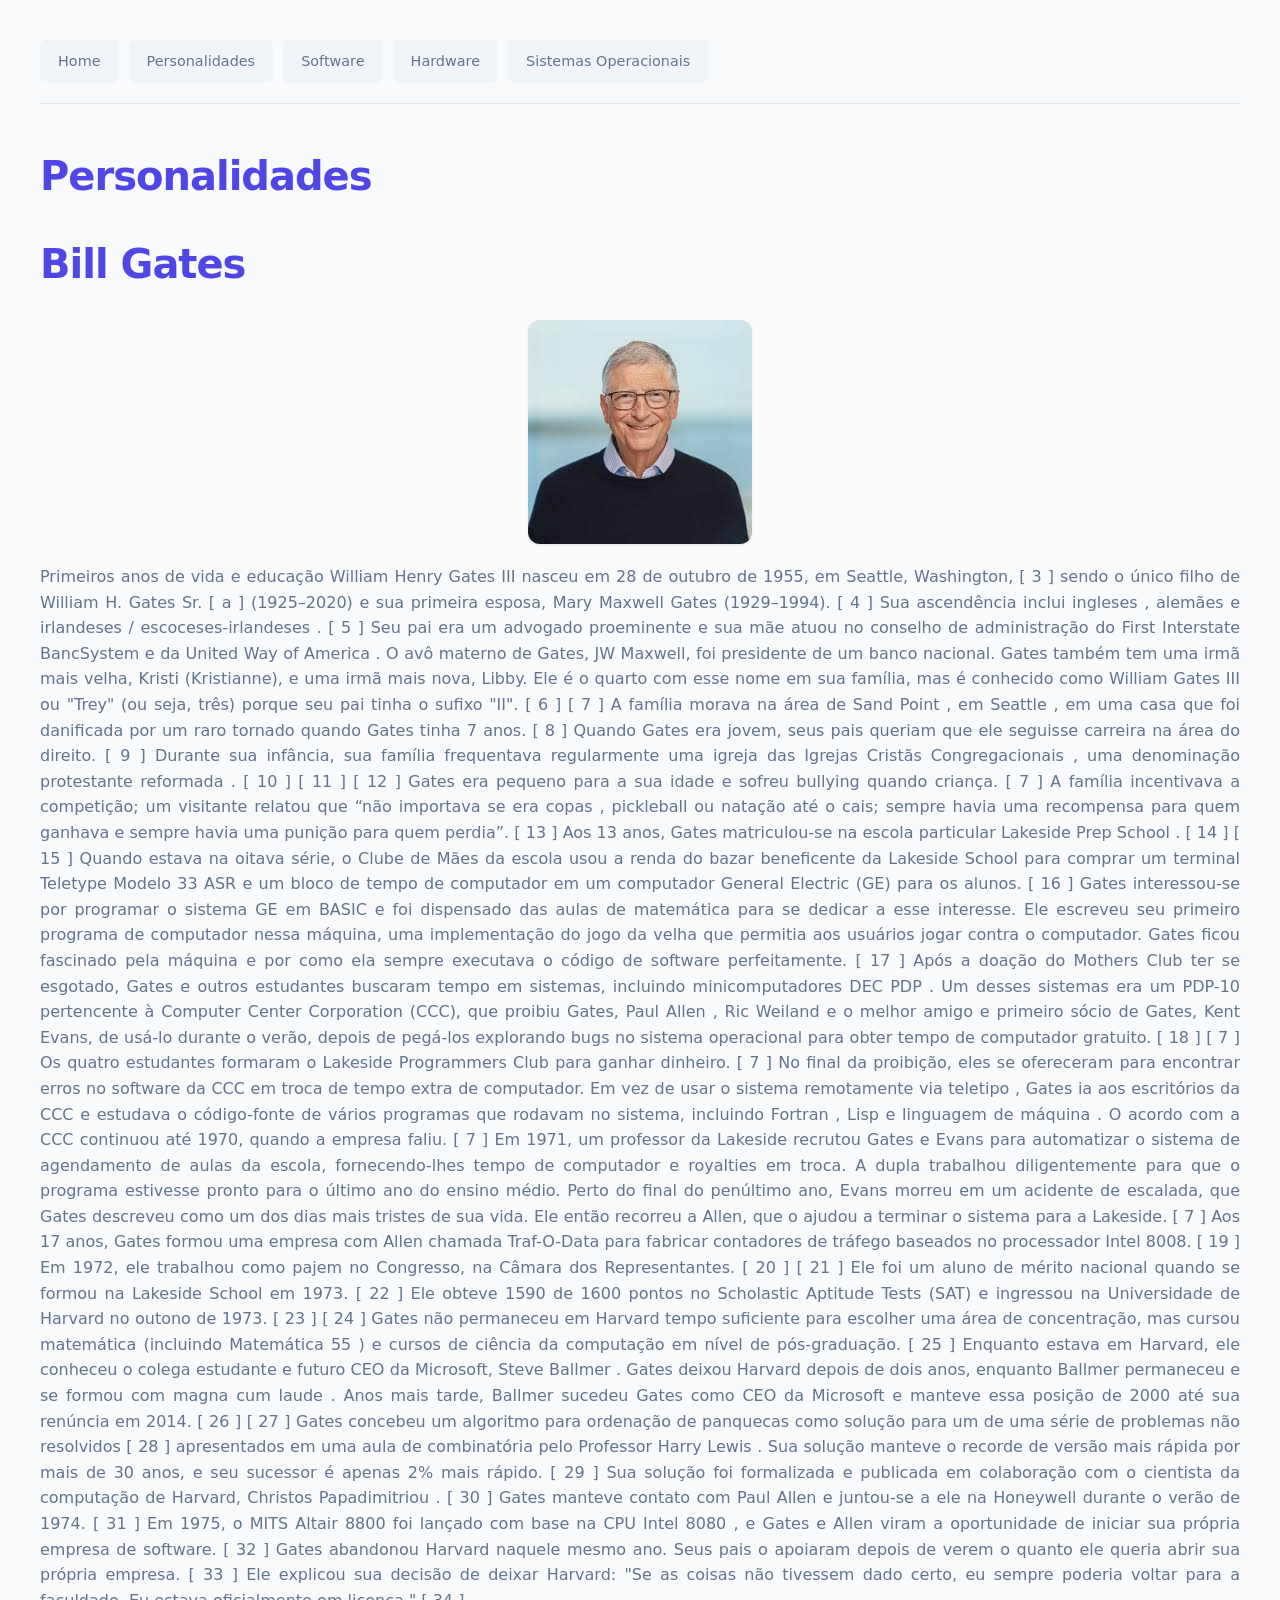
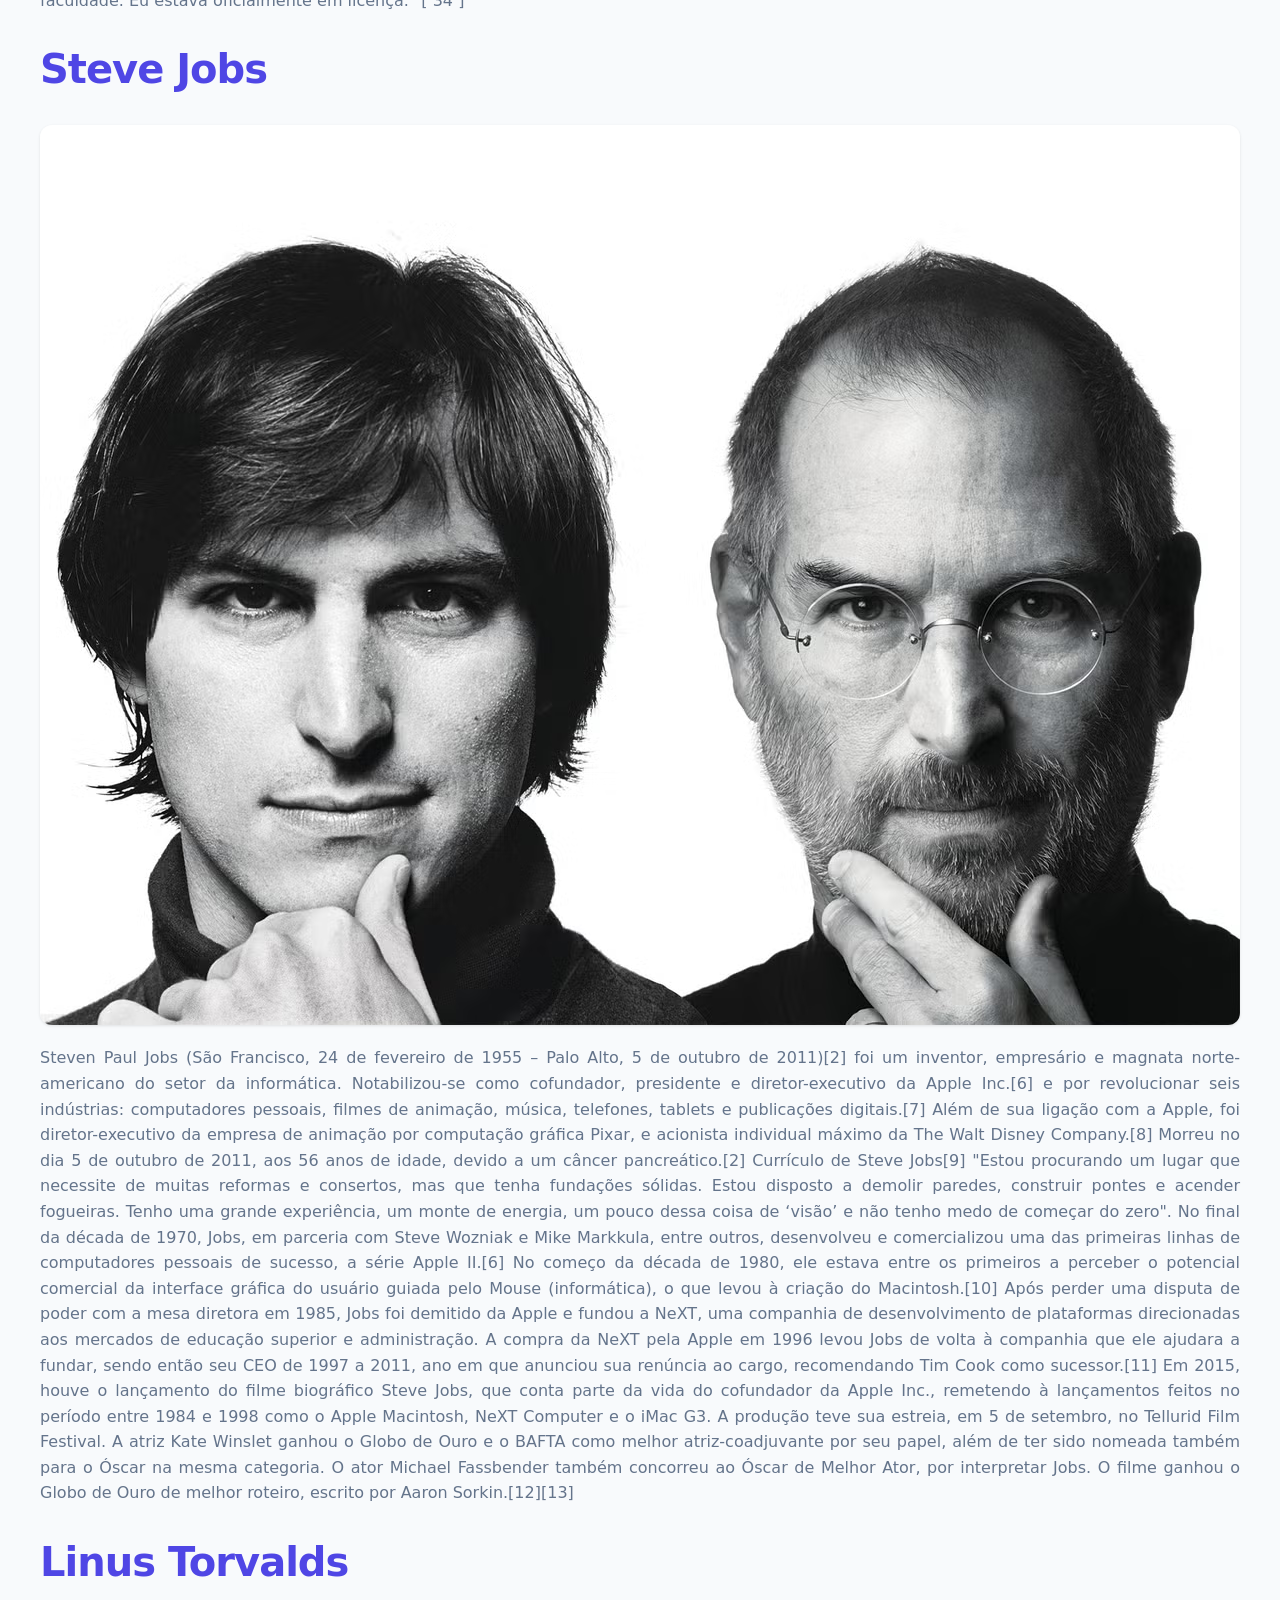
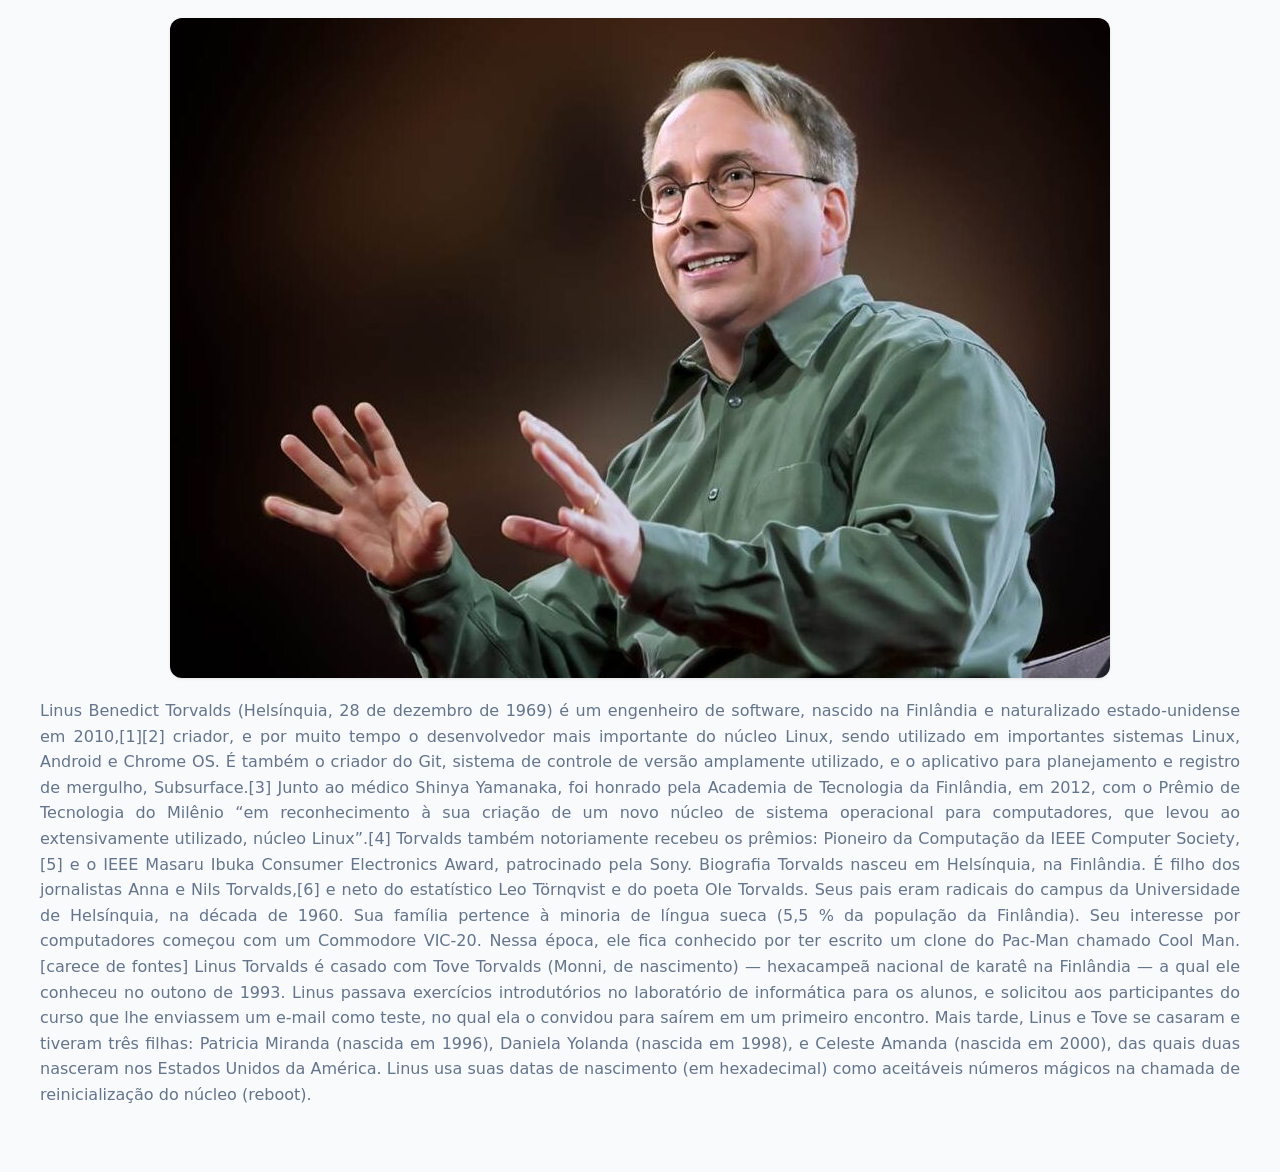
<file: personalidades.html>
<html>
<head>
<title>Personalidades</title>
<link rel="stylesheet" href="estilo.css">
</head>

<body>
<div id="menu">
<a href="index.html">Home</a>
<a href="personalidades.html">Personalidades</a>
<a href="software.html">Software</a>
<a href="hardware.html">Hardware</a>
<a href="sistemasop.html">Sistemas Operacionais</a>
</div>

<h1>Personalidades</h1>
<h1>Bill Gates</h1>
<img src="imagens/bill.jpg" />
<p>
Primeiros anos de vida e educação
William Henry Gates III nasceu em 28 de outubro de 1955, em Seattle, Washington, [ 3 ] sendo o único filho de William H. Gates Sr. [ a ] ​​(1925–2020) e sua primeira esposa, Mary Maxwell Gates (1929–1994). [ 4 ] Sua ascendência inclui ingleses , alemães e irlandeses / escoceses-irlandeses . [ 5 ] Seu pai era um advogado proeminente e sua mãe atuou no conselho de administração do First Interstate BancSystem e da United Way of America . O avô materno de Gates, JW Maxwell, foi presidente de um banco nacional. Gates também tem uma irmã mais velha, Kristi (Kristianne), e uma irmã mais nova, Libby. Ele é o quarto com esse nome em sua família, mas é conhecido como William Gates III ou "Trey" (ou seja, três) porque seu pai tinha o sufixo "II". [ 6 ] [ 7 ] A família morava na área de Sand Point , em Seattle , em uma casa que foi danificada por um raro tornado quando Gates tinha 7 anos. [ 8 ]

Quando Gates era jovem, seus pais queriam que ele seguisse carreira na área do direito. [ 9 ] Durante sua infância, sua família frequentava regularmente uma igreja das Igrejas Cristãs Congregacionais , uma denominação protestante reformada . [ 10 ] [ 11 ] [ 12 ]

Gates era pequeno para a sua idade e sofreu bullying quando criança. [ 7 ] A família incentivava a competição; um visitante relatou que “não importava se era copas , pickleball ou natação até o cais; sempre havia uma recompensa para quem ganhava e sempre havia uma punição para quem perdia”. [ 13 ]
Aos 13 anos, Gates matriculou-se na escola particular Lakeside Prep School . [ 14 ] [ 15 ] Quando estava na oitava série, o Clube de Mães da escola usou a renda do bazar beneficente da Lakeside School para comprar um terminal Teletype Modelo 33 ASR e um bloco de tempo de computador em um computador General Electric (GE) para os alunos. [ 16 ] Gates interessou-se por programar o sistema GE em BASIC e foi dispensado das aulas de matemática para se dedicar a esse interesse. Ele escreveu seu primeiro programa de computador nessa máquina, uma implementação do jogo da velha que permitia aos usuários jogar contra o computador. Gates ficou fascinado pela máquina e por como ela sempre executava o código de software perfeitamente. [ 17 ]

Após a doação do Mothers Club ter se esgotado, Gates e outros estudantes buscaram tempo em sistemas, incluindo minicomputadores DEC PDP . Um desses sistemas era um PDP-10 pertencente à Computer Center Corporation (CCC), que proibiu Gates, Paul Allen , Ric Weiland e o melhor amigo e primeiro sócio de Gates, Kent Evans, de usá-lo durante o verão, depois de pegá-los explorando bugs no sistema operacional para obter tempo de computador gratuito. [ 18 ] [ 7 ]

Os quatro estudantes formaram o Lakeside Programmers Club para ganhar dinheiro. [ 7 ] No final da proibição, eles se ofereceram para encontrar erros no software da CCC em troca de tempo extra de computador. Em vez de usar o sistema remotamente via teletipo , Gates ia aos escritórios da CCC e estudava o código-fonte de vários programas que rodavam no sistema, incluindo Fortran , Lisp e linguagem de máquina . O acordo com a CCC continuou até 1970, quando a empresa faliu. [ 7 ]

Em 1971, um professor da Lakeside recrutou Gates e Evans para automatizar o sistema de agendamento de aulas da escola, fornecendo-lhes tempo de computador e royalties em troca. A dupla trabalhou diligentemente para que o programa estivesse pronto para o último ano do ensino médio. Perto do final do penúltimo ano, Evans morreu em um acidente de escalada, que Gates descreveu como um dos dias mais tristes de sua vida. Ele então recorreu a Allen, que o ajudou a terminar o sistema para a Lakeside. [ 7 ]

Aos 17 anos, Gates formou uma empresa com Allen chamada Traf-O-Data para fabricar contadores de tráfego baseados no processador Intel 8008. [ 19 ] Em 1972, ele trabalhou como pajem no Congresso, na Câmara dos Representantes. [ 20 ] [ 21 ] Ele foi um aluno de mérito nacional quando se formou na Lakeside School em 1973. [ 22 ] Ele obteve 1590 de 1600 pontos no Scholastic Aptitude Tests (SAT) e ingressou na Universidade de Harvard no outono de 1973. [ 23 ] [ 24 ]

Gates não permaneceu em Harvard tempo suficiente para escolher uma área de concentração, mas cursou matemática (incluindo Matemática 55 ) e cursos de ciência da computação em nível de pós-graduação. [ 25 ] Enquanto estava em Harvard, ele conheceu o colega estudante e futuro CEO da Microsoft, Steve Ballmer . Gates deixou Harvard depois de dois anos, enquanto Ballmer permaneceu e se formou com magna cum laude . Anos mais tarde, Ballmer sucedeu Gates como CEO da Microsoft e manteve essa posição de 2000 até sua renúncia em 2014. [ 26 ] [ 27 ]

Gates concebeu um algoritmo para ordenação de panquecas como solução para um de uma série de problemas não resolvidos [ 28 ] apresentados em uma aula de combinatória pelo Professor Harry Lewis . Sua solução manteve o recorde de versão mais rápida por mais de 30 anos, e seu sucessor é apenas 2% mais rápido. [ 29 ] Sua solução foi formalizada e publicada em colaboração com o cientista da computação de Harvard, Christos Papadimitriou . [ 30 ]

Gates manteve contato com Paul Allen e juntou-se a ele na Honeywell durante o verão de 1974. [ 31 ] Em 1975, o MITS Altair 8800 foi lançado com base na CPU Intel 8080 , e Gates e Allen viram a oportunidade de iniciar sua própria empresa de software. [ 32 ] Gates abandonou Harvard naquele mesmo ano. Seus pais o apoiaram depois de verem o quanto ele queria abrir sua própria empresa. [ 33 ] Ele explicou sua decisão de deixar Harvard: "Se as coisas não tivessem dado certo, eu sempre poderia voltar para a faculdade. Eu estava oficialmente em licença." [ 34 ]
</p>
<h1>Steve Jobs</h1>
<img src="imagens/steve.avif" />
<p>
Steven Paul Jobs (São Francisco, 24 de fevereiro de 1955 – Palo Alto, 5 de outubro de 2011)[2] foi um inventor, empresário e magnata norte-americano do setor da informática. Notabilizou-se como cofundador, presidente e diretor-executivo da Apple Inc.[6] e por revolucionar seis indústrias: computadores pessoais, filmes de animação, música, telefones, tablets e publicações digitais.[7] Além de sua ligação com a Apple, foi diretor-executivo da empresa de animação por computação gráfica Pixar, e acionista individual máximo da The Walt Disney Company.[8] Morreu no dia 5 de outubro de 2011, aos 56 anos de idade, devido a um câncer pancreático.[2]

Currículo de Steve Jobs[9]
"Estou procurando um lugar que necessite de muitas reformas e consertos, mas que tenha fundações sólidas. Estou disposto a demolir paredes, construir pontes e acender fogueiras. Tenho uma grande experiência, um monte de energia, um pouco dessa coisa de ‘visão’ e não tenho medo de começar do zero".

No final da década de 1970, Jobs, em parceria com Steve Wozniak e Mike Markkula, entre outros, desenvolveu e comercializou uma das primeiras linhas de computadores pessoais de sucesso, a série Apple II.[6] No começo da década de 1980, ele estava entre os primeiros a perceber o potencial comercial da interface gráfica do usuário guiada pelo Mouse (informática), o que levou à criação do Macintosh.[10]

Após perder uma disputa de poder com a mesa diretora em 1985, Jobs foi demitido da Apple e fundou a NeXT, uma companhia de desenvolvimento de plataformas direcionadas aos mercados de educação superior e administração. A compra da NeXT pela Apple em 1996 levou Jobs de volta à companhia que ele ajudara a fundar, sendo então seu CEO de 1997 a 2011, ano em que anunciou sua renúncia ao cargo, recomendando Tim Cook como sucessor.[11]

Em 2015, houve o lançamento do filme biográfico Steve Jobs, que conta parte da vida do cofundador da Apple Inc., remetendo à lançamentos feitos no período entre 1984 e 1998 como o Apple Macintosh, NeXT Computer e o iMac G3. A produção teve sua estreia, em 5 de setembro, no Tellurid Film Festival. A atriz Kate Winslet ganhou o Globo de Ouro e o BAFTA como melhor atriz-coadjuvante por seu papel, além de ter sido nomeada também para o Óscar na mesma categoria. O ator Michael Fassbender também concorreu ao Óscar de Melhor Ator, por interpretar Jobs. O filme ganhou o Globo de Ouro de melhor roteiro, escrito por Aaron Sorkin.[12][13]
</p>
<h1>Linus Torvalds</h1>
<img src="imagens/linus.jpg" />
<p>
Linus Benedict Torvalds (Helsínquia, 28 de dezembro de 1969) é um engenheiro de software, nascido na Finlândia e naturalizado estado-unidense em 2010,[1][2] criador, e por muito tempo o desenvolvedor mais importante do núcleo Linux, sendo utilizado em importantes sistemas Linux, Android e Chrome OS. É também o criador do Git, sistema de controle de versão amplamente utilizado, e o aplicativo para planejamento e registro de mergulho, Subsurface.[3]

Junto ao médico Shinya Yamanaka, foi honrado pela Academia de Tecnologia da Finlândia, em 2012, com o Prêmio de Tecnologia do Milênio “em reconhecimento à sua criação de um novo núcleo de sistema operacional para computadores, que levou ao extensivamente utilizado, núcleo Linux”.[4] Torvalds também notoriamente recebeu os prêmios: Pioneiro da Computação da IEEE Computer Society,[5] e o IEEE Masaru Ibuka Consumer Electronics Award, patrocinado pela Sony.

Biografia
Torvalds nasceu em Helsínquia, na Finlândia. É filho dos jornalistas Anna e Nils Torvalds,[6] e neto do estatístico Leo Törnqvist e do poeta Ole Torvalds. Seus pais eram radicais do campus da Universidade de Helsínquia, na década de 1960. Sua família pertence à minoria de língua sueca (5,5 % da população da Finlândia). Seu interesse por computadores começou com um Commodore VIC-20. Nessa época, ele fica conhecido por ter escrito um clone do Pac-Man chamado Cool Man.[carece de fontes]

Linus Torvalds é casado com Tove Torvalds (Monni, de nascimento) — hexacampeã nacional de karatê na Finlândia — a qual ele conheceu no outono de 1993. Linus passava exercícios introdutórios no laboratório de informática para os alunos, e solicitou aos participantes do curso que lhe enviassem um e-mail como teste, no qual ela o convidou para saírem em um primeiro encontro. Mais tarde, Linus e Tove se casaram e tiveram três filhas: Patricia Miranda (nascida em 1996), Daniela Yolanda (nascida em 1998), e Celeste Amanda (nascida em 2000), das quais duas nasceram nos Estados Unidos da América. Linus usa suas datas de nascimento (em hexadecimal) como aceitáveis números mágicos na chamada de reinicialização do núcleo (reboot).
</p>
</body>
</html>
</file>
<file: estilo.css>
/* ==========================================================================
   DESIGN SYSTEM & VARIABLES
   ========================================================================== */
   :root {
    /* Color Palette - Modern Deep Slate & Indigo */
    --primary-color: #4f46e5;
    --primary-hover: #4338ca;
    --bg-body: #f8fafc;
    --bg-card: #ffffff;
    --text-main: #1e293b;
    --text-muted: #64748b;
    --accent-color: #ec4899;
    
    /* Typography */
    --font-family: 'Inter', system-ui, -apple-system, sans-serif;
    
    /* Spacing & Borders */
    --radius-sm: 6px;
    --radius-md: 12px;
    --shadow-sm: 0 1px 3px rgba(0,0,0,0.1);
    --shadow-md: 0 4px 6px -1px rgba(0,0,0,0.1);
    --container-width: 1000px;
    --transition: all 0.3s ease;
}

/* ==========================================================================
   RESET & BASE STYLES
   ========================================================================== */
* {
    margin: 0;
    padding: 0;
    box-sizing: border-box;
}

body {
    font-family: var(--font-family);
    background-color: var(--bg-body);
    color: var(--text-main);
    line-height: 1.6;
    padding: 20px;
}

#tudo {
    max-width: var(--container-width);
    margin: 0 auto;
    background: var(--bg-card);
    padding: 30px;
    border-radius: var(--radius-md);
    box-shadow: var(--shadow-md);
}

/* ==========================================================================
   NAVIGATION (Componentização do Menu)
   ========================================================================== */
#menu {
    display: flex;
    flex-wrap: wrap;
    gap: 10px;
    margin-bottom: 40px;
    padding-bottom: 20px;
    border-bottom: 1px solid #e2e8f0;
    justify-content: center;
}

#menu a {
    text-decoration: none;
    color: var(--text-muted);
    font-weight: 500;
    padding: 10px 18px;
    border-radius: var(--radius-sm);
    transition: var(--transition);
    background: #f1f5f9;
    font-size: 0.9rem;
}

#menu a:hover {
    background-color: var(--primary-color);
    color: white;
    transform: translateY(-2px);
    box-shadow: var(--shadow-sm);
}

#menu a:active {
    transform: translateY(0);
}

/* ==========================================================================
   TYPOGRAPHY & CONTENT
   ========================================================================== */
h1 {
    font-size: 2rem;
    color: var(--primary-color);
    margin-bottom: 1.5rem;
    letter-spacing: -0.025em;
    text-align: center;
}

h3 {
    font-size: 1.25rem;
    margin: 2rem 0 1rem;
    color: var(--text-main);
    border-left: 4px solid var(--accent-color);
    padding-left: 15px;
}

p {
    margin-bottom: 1.5rem;
    color: var(--text-muted);
    text-align: justify;
}

/* Imagens Estilizadas como Cards */
img {
    display: block;
    max-width: 100%;
    height: auto;
    margin: 20px auto;
    border-radius: var(--radius-md);
    box-shadow: var(--shadow-sm);
    transition: var(--transition);
}

img:hover {
    transform: scale(1.02);
    box-shadow: var(--shadow-md);
}

/* ==========================================================================
   RESPONSIVIDADE (Mobile-First)
   ========================================================================== */

/* Ajustes para telas médias (Tablets) */
@media (min-width: 768px) {
    body {
        padding: 40px;
    }
    
    #menu {
        justify-content: flex-start;
    }
    
    h1 {
        text-align: left;
        font-size: 2.5rem;
    }
}

/* Estilos específicos para a página de Sistemas Operacionais (Grid) */
#principal {
    display: grid;
    grid-template-columns: 1fr;
    gap: 30px;
}

@media (min-width: 768px) {
    #principal {
        grid-template-columns: repeat(auto-fit, minmax(300px, 1fr));
    }
}
</file>
